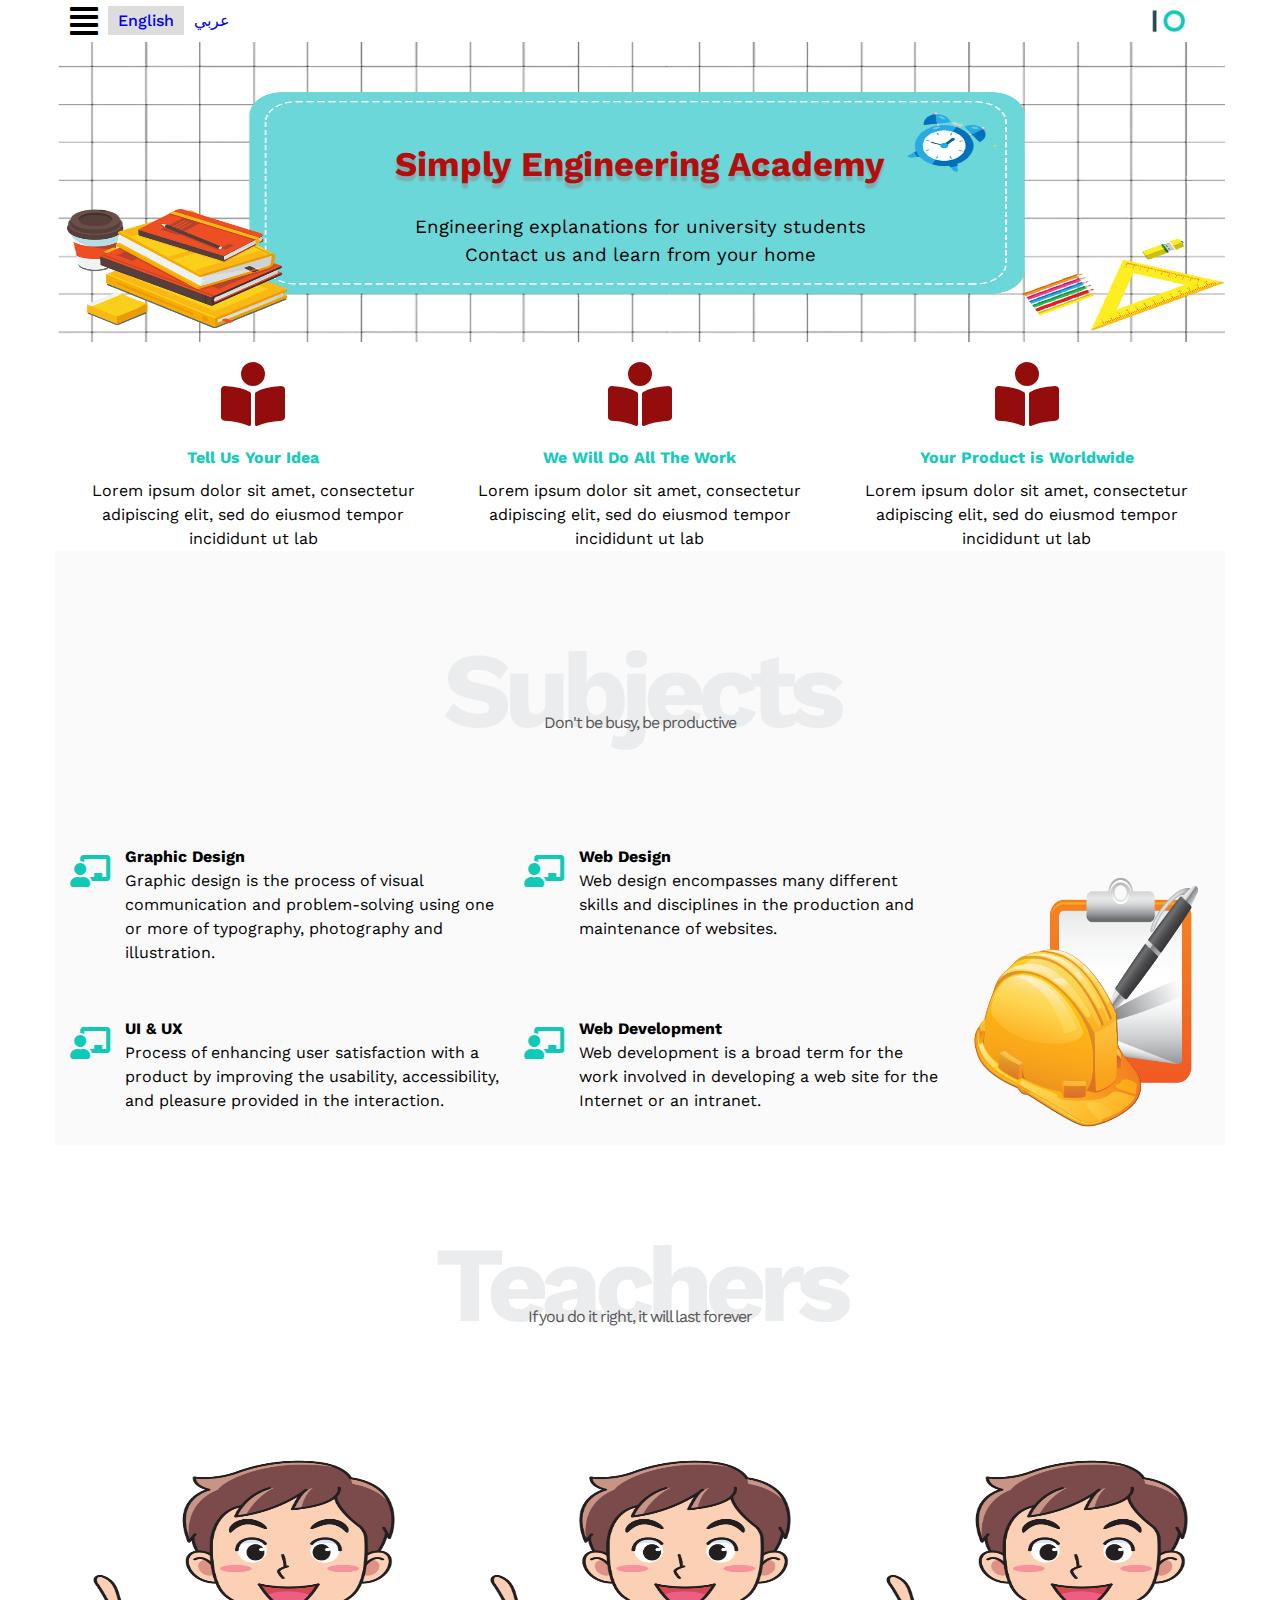
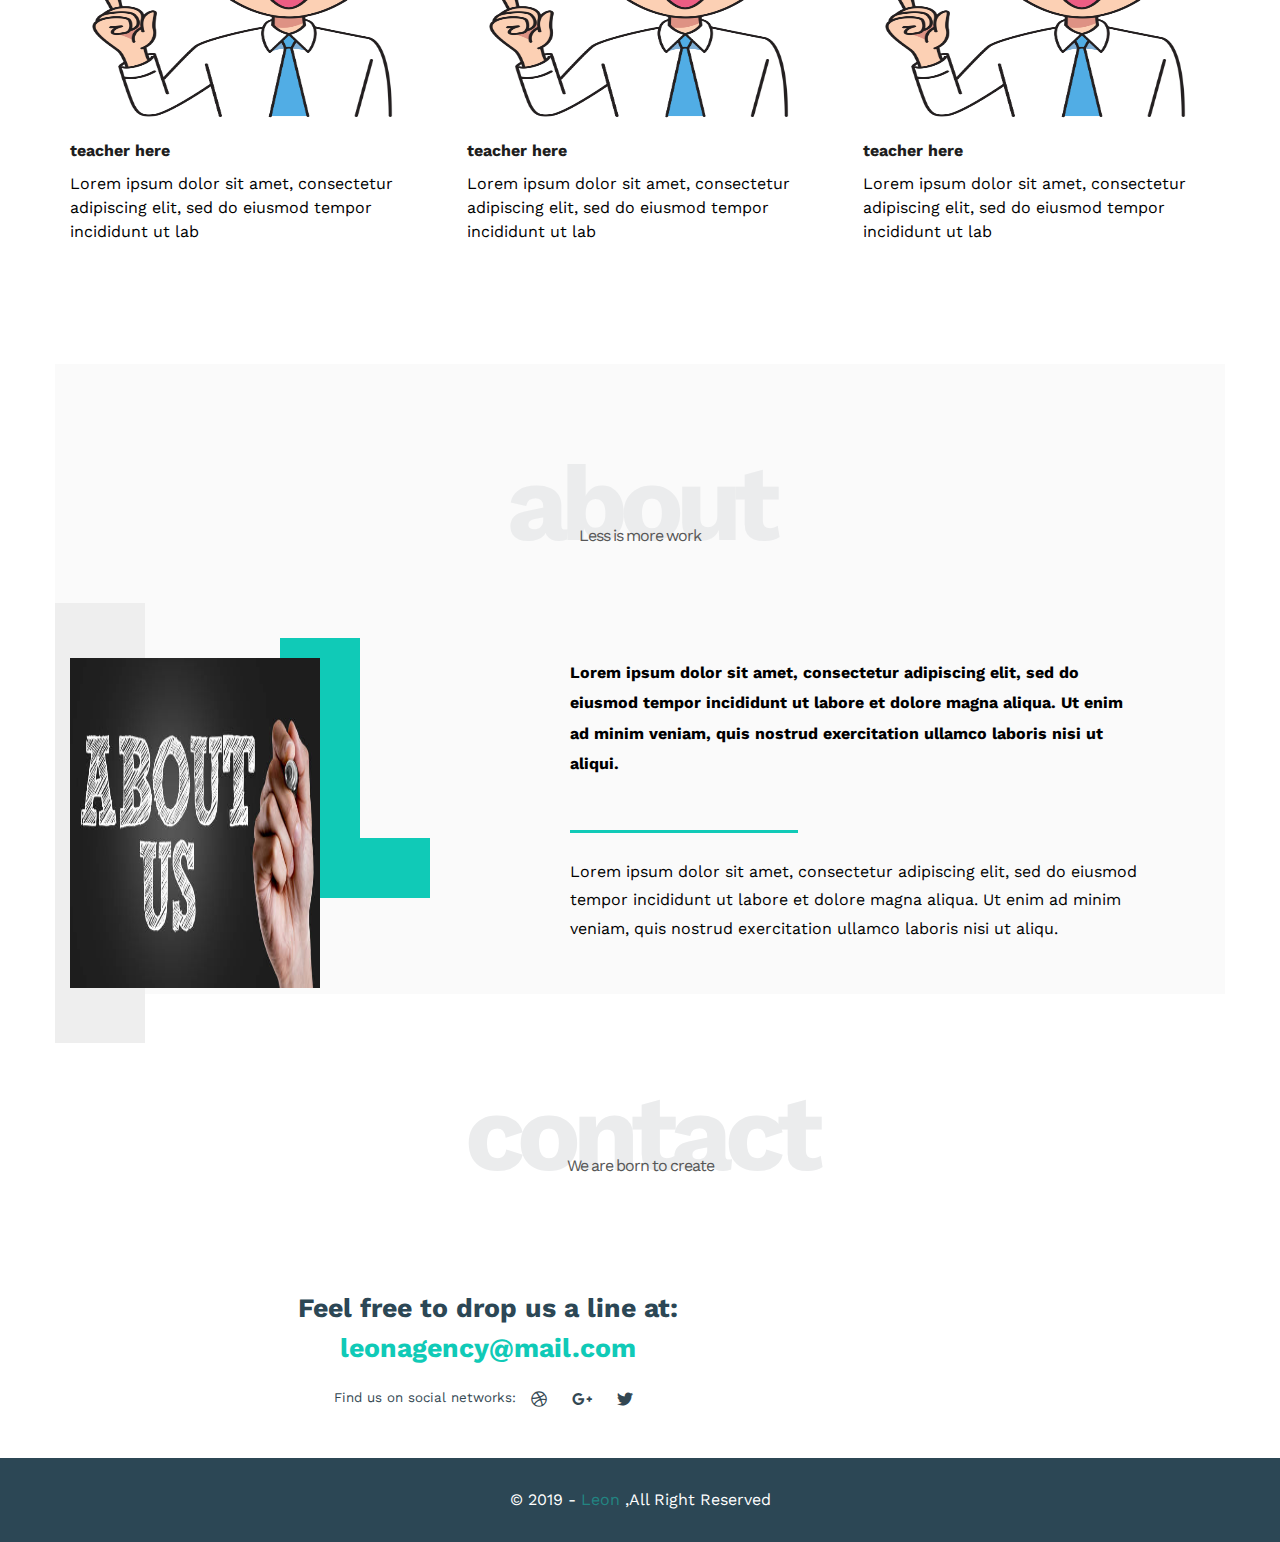
<file: index.html>
<!DOCTYPE html>
<html lang="en">

  <head>
    <meta charset="UTF-8">
    <meta http-equiv="X-UA-Compatible" content="IE=edge">
    <meta name="viewport" content="width=device-width, initial-scale=1.0">
    <meta name="description"
      content="This site is to teach all engineering subjects in the simplest and most modern methods of explanation.">
    <title>Simply Engineering Academy</title>
    <!-- link for style sheet -->
    <link rel="stylesheet" href="css/style.css">
    <!-- font awesome -->
    <link rel="stylesheet" href="css/all.min.css">
    <!-- Render all elements normally-->
    <link rel="stylesheet" href="css/normalize.css">
    <!-- google font -->
    <link href="https://fonts.googleapis.com/css2?family=Work+Sans:wght@100;200;400;500;700;800&display=swap"
      rel="stylesheet">
    <link rel="preconnect" href="https://fonts.googleapis.com">
    <link rel="preconnect" href="https://fonts.gstatic.com" crossorigin>
    <link href="https://fonts.googleapis.com/css2?family=Cairo:wght@300;400;600;700&display=swap" rel="stylesheet">
  </head>

  <body>
    <!-- START heading -->
    <div class="header">
      <div class="container">
        <div class="heaad-bar">
          <i class="nav-icon fas fa-align-justify fa-2x"></i>
          <div class="links">
            <ul>
              <li><i class="exit-icon fas fa-times fa-1x"></i></li>
              <li>
                <p>Menu</p>
              </li>
              <li><a href="#" onclick="window.location.href='index.html'">Home</a></li>
              <li><a href="#service">Service</a></li>
              <li><a href="#subjects">Subjects</a></li>
              <li><a href="#about">About</a></li>
              <li>
                <p>Get in Touch</p>
              </li>
              <li><a href="#contant">Contant me</a></li>
              <li>
                <p>Get Social</p>
              </li>
              <li><a href="#">Behance</a></li>
              <li><a href="#">Dribble</a></li>
              <li><a href="#">Twitter</a></li>
            </ul>
          </div>
          <div class="nav">
            <ul>
              <li><a class="current" href="index.html">English</a></li>
              <li><a href="index-rtl.html">عربي</a></li>
            </ul>
          </div>
          <img class="logo" src="img/logo.png" alt="logo" onclick="window.location.href='index.html'">
        </div>
      </div>
    </div>
    <!-- END heading -->
    <!-- _________________________________________________________________ -->
    <!-- START landing section -->
    <div class="landing">
      <div class="container">
        <div class="center">
          <h1>Simply Engineering Academy</h1>
          <p>Engineering explanations for university students</p>
          <p>Contact us and learn from your home</p>
        </div>
      </div>
    </div>
    <!-- END landing section -->
    <!-- _________________________________________________________________ -->
    <!-- Start service section -->
    <div class="service" id="service">
      <div class="container">
        <div class="one">
          <i class="fas fa-book-reader fa-4x"></i>
          <h3>Tell Us Your Idea</h3>
          <p>Lorem ipsum dolor sit amet, consectetur
            adipiscing elit, sed do eiusmod tempor
            incididunt ut lab</p>
        </div>
        <div class="two">
          <i class="fas fa-book-reader fa-4x"></i>
          <h3>We Will Do All The Work</h3>
          <p>Lorem ipsum dolor sit amet, consectetur
            adipiscing elit, sed do eiusmod tempor
            incididunt ut lab</p>
        </div>
        <div class="three">
          <i class="fas fa-book-reader fa-4x"></i>
          <h3>Your Product is Worldwide</h3>
          <p>Lorem ipsum dolor sit amet, consectetur
            adipiscing elit, sed do eiusmod tempor
            incididunt ut lab</p>
        </div>
      </div>
    </div>
    <!-- End service section -->

    <!-- _________________________________________________________________ -->
    <!-- Start subjects section-->

    <div class="subjects" id="subjects">
      <div class="container">
        <div class="model-header">
          <h2 class="sub-head">Subjects</h2>
          <p class="sub-prag">Don't be busy, be productive</p>
        </div>
        <div class="article">
          <div class="one flex">
            <div class="icon">
              <i class="fas fa-chalkboard-teacher fa-3x"></i>
            </div>
            <div class="content">
              <h3>Graphic Design</h3>
              <p>Graphic design is the process of visual
                communication and problem-solving
                using one or more of typography,
                photography and illustration.</p>
            </div>
          </div>
          <div class="two flex">
            <div class="icon">
              <i class="fas fa-chalkboard-teacher fa-3x"></i>
            </div>
            <div class="content">
              <h3>Web Design</h3>
              <p>Web design encompasses many different
                skills and disciplines in the production
                and maintenance of websites.</p>
            </div>
          </div>
          <div class="three flex">
            <div class="icon">
              <i class="fas fa-chalkboard-teacher fa-3x"></i>
            </div>
            <div class="content">
              <h3>UI & UX</h3>
              <p>Process of enhancing user satisfaction
                with a product by improving the
                usability, accessibility, and pleasure
                provided in the interaction.</p>
            </div>
          </div>
          <div class="four flex">
            <div class="icon">
              <i class="fas fa-chalkboard-teacher fa-3x"></i>
            </div>
            <div class="content">
              <h3>Web Development</h3>
              <p>Web development is a broad term for
                the work involved in developing a web site
                for the Internet or an intranet.</p>
            </div>
          </div>
          <div class="image">
            <img src="img/subjects-4.png" alt="subjects">
          </div>
        </div>
      </div>
    </div>

    <!-- End subjects section-->

    <!-- _________________________________________________________________ -->
    <!-- start teachers section-->

    <div class="teachers" id="teachers">
      <div class="container">
        <div class="model-header">
          <h2 class="sub-head">Teachers</h2>
          <p class="sub-prag">If you do it right, it will last forever</p>
        </div>
        <div class="article">
          <div class="one">
            <div class="image-teacher">
              <img src="img/teacher-2.png" alt="teacher">
            </div>
            <h3>teacher here</h3>
            <p>Lorem ipsum dolor sit amet, consectetur
              adipiscing elit, sed do eiusmod tempor
              incididunt ut lab</p>
          </div>
          <div class="two">
            <div class="image-teacher">
              <img src="img/teacher-2.png" alt="teacher">
            </div>
            <h3>teacher here</h3>
            <p>Lorem ipsum dolor sit amet, consectetur
              adipiscing elit, sed do eiusmod tempor
              incididunt ut lab</p>
          </div>
          <div class="three">
            <div class="image-teacher">
              <img src="img/teacher-2.png" alt="teacher">
            </div>
            <h3>teacher here</h3>
            <p>Lorem ipsum dolor sit amet, consectetur
              adipiscing elit, sed do eiusmod tempor
              incididunt ut lab</p>
          </div>
        </div>
      </div>
    </div>

    <!-- End teachers section-->
    <!-- _________________________________________________________________ -->
    <!-- Start About section -->
    <div class="about" id="about">
      <div class="container">
        <div class="model-header">
          <h2 class="sub-head">about</h2>
          <p class="sub-prag">Less is more work</p>
        </div>
        <div class="article">
          <div class="one">
            <img src="img/about.jpg" alt="about">
          </div>
          <div class="two">
            <p>Lorem ipsum dolor sit amet, consectetur adipiscing elit,
              sed do eiusmod tempor incididunt ut labore et dolore
              magna aliqua. Ut enim ad minim veniam, quis nostrud
              exercitation ullamco laboris nisi ut aliqui.</p>
            <hr>
            <p>Lorem ipsum dolor sit amet, consectetur adipiscing elit, sed do eiusmod tempor
              incididunt ut labore et dolore magna aliqua. Ut enim ad minim veniam, quis nostrud
              exercitation ullamco laboris nisi ut aliqu.</p>
          </div>
        </div>
      </div>
    </div>



    <!-- End About section-->
    <!-- _________________________________________________________________ -->
    <!-- Start contant section -->
    <div class="contant" id="contant">
      <div class="container">
        <div class="model-header">
          <h2 class="sub-head">contact</h2>
          <p class="sub-prag">We are born to create</p>
        </div>
        <div class="article">
          <h3>Feel free to drop us a line at:</h3>
          <p>leonagency@mail.com</p>
          <p>Find us on social networks:
            <i class="fab fa-dribbble"></i>
            <i class="fab fa-google-plus-g"></i>
            <i class="fab fa-twitter"></i>
          </p>
        </div>
      </div>
    </div>
    <!-- End contant section-->
    <!-- _________________________________________________________________ -->
    <!-- Start fooder section -->
    <div class="fooder" id="fooder">
      <div class="container">
        <p>© 2019 - <span>Leon</span> ,All Right Reserved</p>
      </div>
    </div>
    <!-- End fooder section-->
    <!-- _________________________________________________________________ -->
  </body>

</html>
</file>
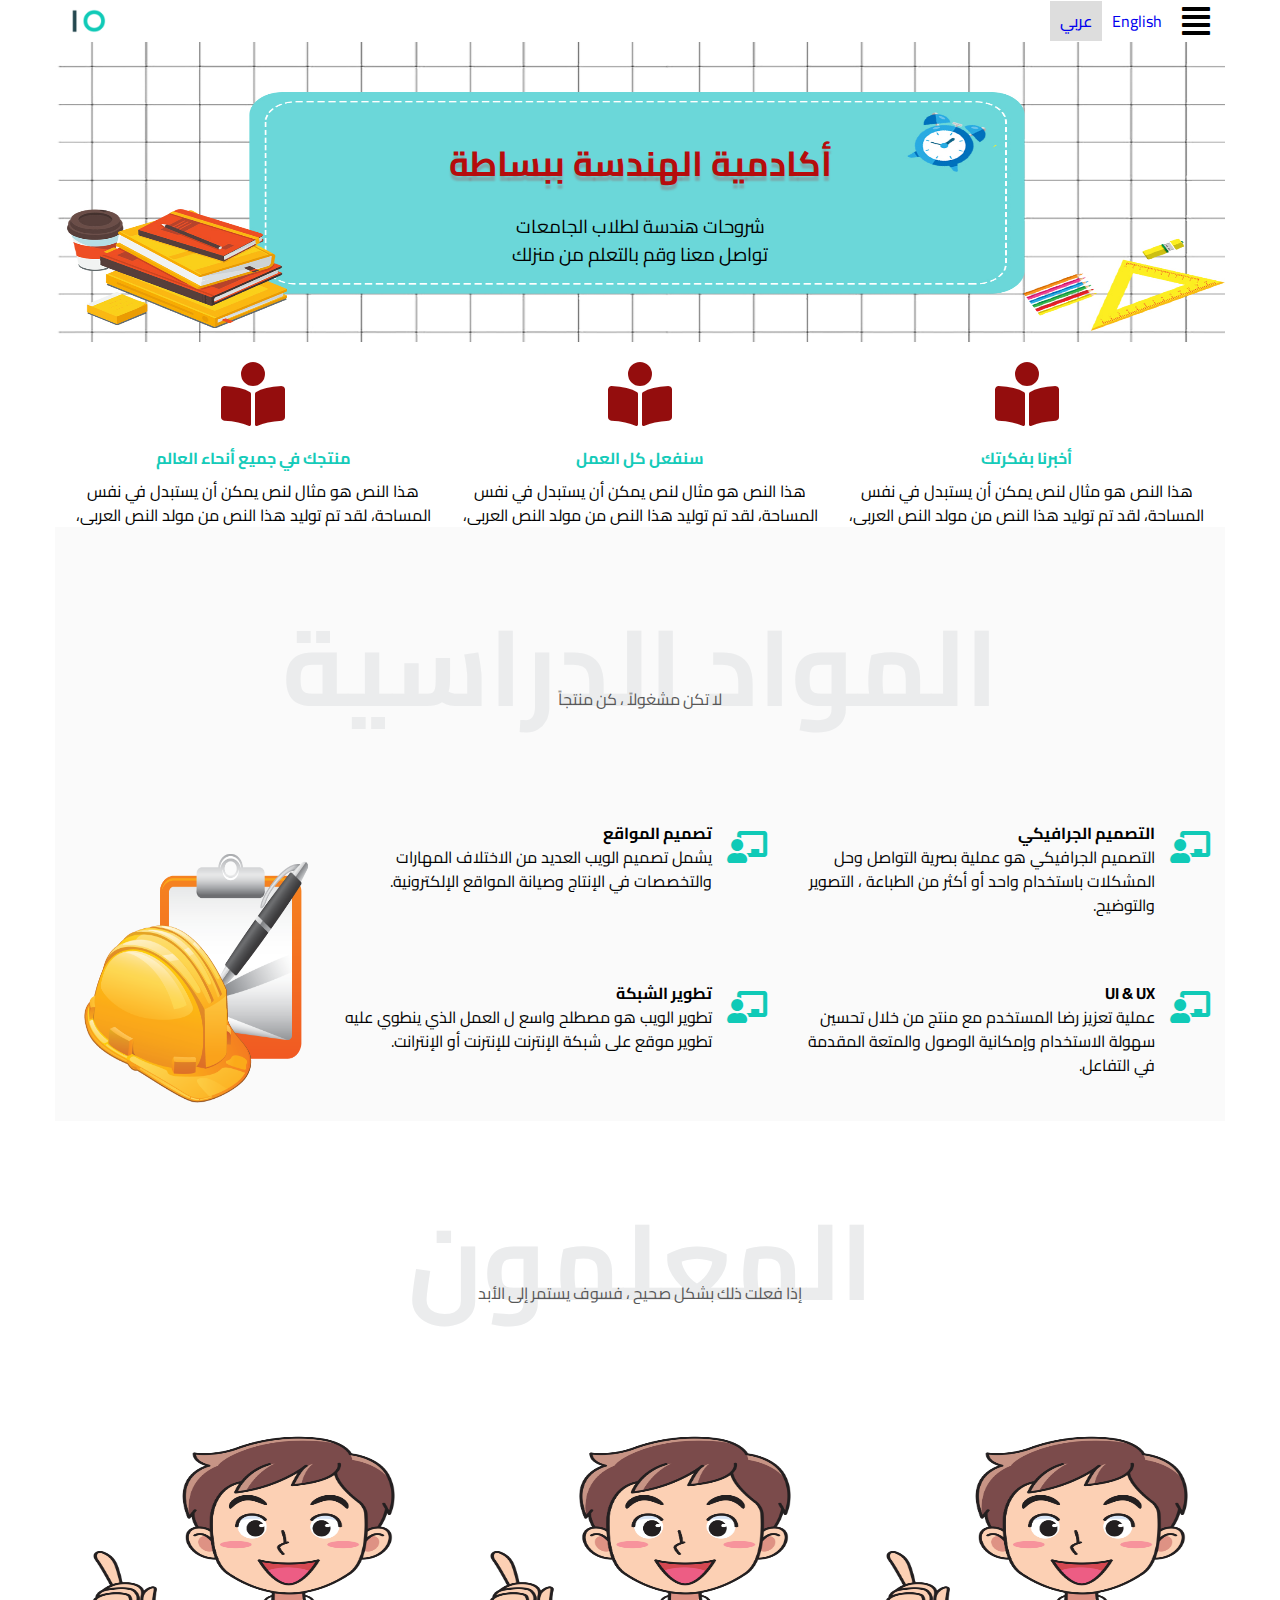
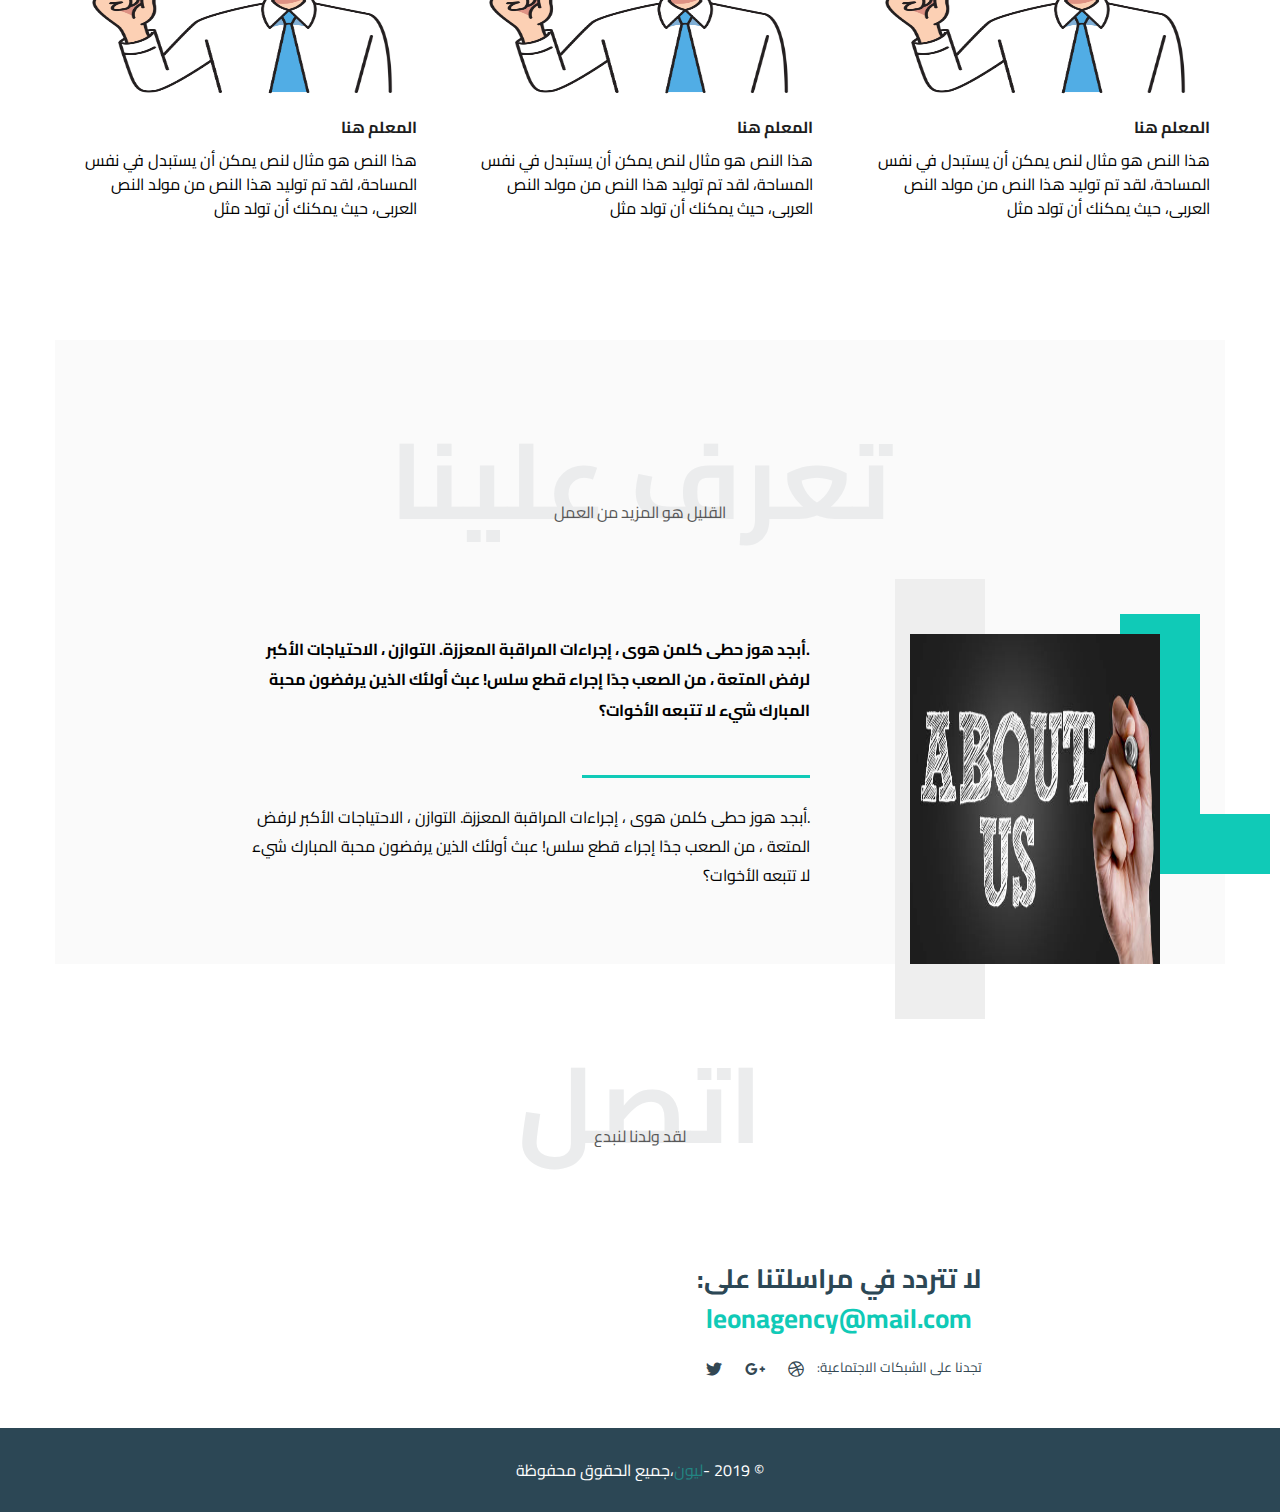
<file: index-rtl.html>
<!DOCTYPE html>
<html lang="en" dir="rtl">

  <head>
    <meta charset="UTF-8">
    <meta http-equiv="X-UA-Compatible" content="IE=edge">
    <meta name="viewport" content="width=device-width, initial-scale=1.0">
    <meta name="description" content="هذا الموقع لتعليم جميع المواد الهندسية بأبسط الاساليب وبأحدث طرق الشرح.">
    <title>أكادمية الهندسة ببساطة</title>
    <!-- link for style sheet -->
    <link rel="stylesheet" href="css/style.css">
    <!-- link for style direction sheet -->
    <link rel="stylesheet" href="css/style-rtl.css">
    <!-- font awesome -->
    <link rel="stylesheet" href="css/all.min.css">
    <!-- Render all elements normally-->
    <link rel="stylesheet" href="css/normalize.css">
    <!-- google font -->
    <link href="https://fonts.googleapis.com/css2?family=Work+Sans:wght@100;200;400;500;700;800&display=swap"
      rel="stylesheet">
    <link rel="preconnect" href="https://fonts.googleapis.com">
    <link rel="preconnect" href="https://fonts.gstatic.com" crossorigin>
    <link href="https://fonts.googleapis.com/css2?family=Cairo:wght@300;400;600;700&display=swap" rel="stylesheet">
  </head>

  <body>
    <!--START heading -->
    <div class="header">
      <div class="container">
        <div class="heaad-bar">
          <img class="logo" src="img/logo.png" alt="لوجو" onclick="window.location.href='index.html'">
          <div class="nav">
            <ul>
              <li><a href="index.html">English</a></li>
              <li><a class="current" href="index-rtl.html">عربي</a></li>
            </ul>
          </div>
          <i class="nav-icon fas fa-align-justify fa-2x"></i>
          <div class="links">
            <ul>
              <li><i class="exit-icon fas fa-times fa-1x"></i></li>
              <li>
                <p>الرئيسية</p>
              </li>
              <li><a href="#" onclick="window.location.href='index-rtl.html'">الصفحة الرئيسة</a></li>
              <li><a href="#service">خدمات</a></li>
              <li><a href="#subjects">المواد الدراسية</a></li>
              <li><a href="#about">نبذة عن الموقع</a></li>
              <li>
                <p>للتعلم</p>
              </li>
              <li><a href="#contant">تواصل بنا</a></li>
              <li>
                <p>مواقع التواصل</p>
              </li>
              <li><a href="#">Behance</a></li>
              <li><a href="#">Dribble</a></li>
              <li><a href="#">تويتر</a></li>
            </ul>
          </div>
        </div>
      </div>
    </div>
    <!--END heading -->
    <!-- _________________________________________________________________ -->
    <!-- START landing section -->
    <div class="landing">
      <div class="container">
        <div class="center">
          <h1>أكادمية الهندسة ببساطة</h1>
          <p>شروحات هندسة لطلاب الجامعات</p>
          <p>تواصل معنا وقم بالتعلم من منزلك</p>
        </div>
      </div>
    </div>
    <!-- END landing section -->
    <!-- _________________________________________________________________ -->
    <!-- Start service section -->

    <div class="service" id="service">
      <div class="container">
        <div class="one">
          <i class="fas fa-book-reader fa-4x"></i>
          <h3>أخبرنا بفكرتك</h3>
          <p>هذا النص هو مثال لنص يمكن أن يستبدل في نفس المساحة، لقد تم توليد هذا النص من مولد النص العربى، </p>
        </div>
        <div class="two">
          <i class="fas fa-book-reader fa-4x"></i>
          <h3>سنفعل كل العمل</h3>
          <p>هذا النص هو مثال لنص يمكن أن يستبدل في نفس المساحة، لقد تم توليد هذا النص من مولد النص العربى، </p>
        </div>
        <div class="three">
          <i class="fas fa-book-reader fa-4x"></i>
          <h3>منتجك في جميع أنحاء العالم</h3>
          <p>هذا النص هو مثال لنص يمكن أن يستبدل في نفس المساحة، لقد تم توليد هذا النص من مولد النص العربى، </p>
        </div>
      </div>
    </div>

    <!-- End service section -->
    <!-- _________________________________________________________________ -->
    <!-- Start subjects section-->

    <div class="subjects" id="subjects">
      <div class="container">
        <div class="model-header">
          <h2 class="sub-head">المواد الدراسية</h2>
          <p class="sub-prag">لا تكن مشغولاً ، كن منتجاً</p>
        </div>
        <div class="article">
          <div class="one flex">
            <div class="icon">
              <i class="fas fa-chalkboard-teacher fa-3x"></i>
            </div>
            <div class="content">
              <h3>التصميم الجرافيكي</h3>
              <p>التصميم الجرافيكي هو عملية بصرية
                التواصل وحل المشكلات
                باستخدام واحد أو أكثر من الطباعة ،
                التصوير والتوضيح.</p>
            </div>
          </div>
          <div class="two flex">
            <div class="icon">
              <i class="fas fa-chalkboard-teacher fa-3x"></i>
            </div>
            <div class="content">
              <h3>تصميم المواقع</h3>
              <p>يشمل تصميم الويب العديد من الاختلاف
                المهارات والتخصصات في الإنتاج
                وصيانة المواقع الإلكترونية.</p>
            </div>
          </div>
          <div class="three flex">
            <div class="icon">
              <i class="fas fa-chalkboard-teacher fa-3x"></i>
            </div>
            <div class="content">
              <h3>UI & UX</h3>
              <p>عملية تعزيز رضا المستخدم
                مع منتج من خلال تحسين
                سهولة الاستخدام وإمكانية الوصول والمتعة
                المقدمة في التفاعل.</p>
            </div>
          </div>
          <div class="four flex">
            <div class="icon">
              <i class="fas fa-chalkboard-teacher fa-3x"></i>
            </div>
            <div class="content">
              <h3>تطوير الشبكة</h3>
              <p>تطوير الويب هو مصطلح واسع ل
                العمل الذي ينطوي عليه تطوير موقع على شبكة الإنترنت
                للإنترنت أو الإنترانت.</p>
            </div>
          </div>
          <div class="image">
            <img src="img/subjects-4.png" alt="المواد الدراسية">
          </div>
        </div>
      </div>
    </div>

    <!-- End subjects section-->
    <!-- _________________________________________________________________ -->

    <!-- start teachers section-->

    <div class="teachers" id="teachers">
      <div class="container">
        <div class="model-header">
          <h2 class="sub-head">المعلمون</h2>
          <p class="sub-prag">إذا فعلت ذلك بشكل صحيح ، فسوف يستمر إلى الأبد</p>
        </div>
        <div class="article">
          <div class="one">
            <div class="image-teacher">
              <img src="img/teacher-2.png" alt="teacher">
            </div>
            <h3>المعلم هنا</h3>
            <p>هذا النص هو مثال لنص يمكن أن يستبدل في نفس المساحة، لقد تم توليد هذا النص من مولد النص العربى، حيث يمكنك
              أن تولد مثل
            </p>
          </div>
          <div class="two">
            <div class="image-teacher">
              <img src="img/teacher-2.png" alt="teacher">
            </div>
            <h3>المعلم هنا</h3>
            <p>هذا النص هو مثال لنص يمكن أن يستبدل في نفس المساحة، لقد تم توليد هذا النص من مولد النص العربى، حيث يمكنك
              أن تولد مثل
            </p>
          </div>
          <div class="three">
            <div class="image-teacher">
              <img src="img/teacher-2.png" alt="teacher">
            </div>
            <h3>المعلم هنا</h3>
            <p>هذا النص هو مثال لنص يمكن أن يستبدل في نفس المساحة، لقد تم توليد هذا النص من مولد النص العربى، حيث يمكنك
              أن تولد مثل
            </p>
          </div>
        </div>
      </div>
    </div>

    <!-- End teachers section-->
    <!-- _________________________________________________________________ -->
    <!-- Start About section -->
    <div class="about" id="about">
      <div class="container">
        <div class="model-header">
          <h2 class="sub-head">تعرف علينا</h2>
          <p class="sub-prag">القليل هو المزيد من العمل</p>
        </div>
        <div class="article">
          <div class="one">
            <img src="img/about.jpg" alt="تعرف علينا">
          </div>
          <div class="two">
            <p>.أبجد هوز حطى كلمن هوى ، إجراءات المراقبة المعززة. التوازن ، الاحتياجات الأكبر لرفض المتعة ، من الصعب
              جدًا إجراء قطع سلس! عبث أولئك الذين يرفضون محبة المبارك شيء لا تتبعه الأخوات؟</p>
            <hr>
            <p>.أبجد هوز حطى كلمن هوى ، إجراءات المراقبة المعززة. التوازن ، الاحتياجات الأكبر لرفض المتعة ، من الصعب
              جدًا إجراء قطع سلس! عبث أولئك الذين يرفضون محبة المبارك شيء لا تتبعه الأخوات؟</p>
          </div>
        </div>
      </div>
    </div>



    <!-- End About section-->
    <!-- _________________________________________________________________ -->
    <!-- Start contant section -->
    <div class="contant" id="contant">
      <div class="container">
        <div class="model-header">
          <h2 class="sub-head">اتصل</h2>
          <p class="sub-prag">لقد ولدنا لنبدع</p>
        </div>
        <div class="article">
          <h3>لا تتردد في مراسلتنا على:</h3>
          <p>leonagency@mail.com</p>
          <p>تجدنا على الشبكات الاجتماعية:
            <i class="fab fa-dribbble"></i>
            <i class="fab fa-google-plus-g"></i>
            <i class="fab fa-twitter"></i>
          </p>
        </div>
      </div>
    </div>
    <!-- End contant section-->
    <!-- _________________________________________________________________ -->
    <!-- Start fooder section -->
    <div class="fooder" id="fooder">
      <div class="container">
        <p>© 2019 -<span>ليون</span>،جميع الحقوق محفوظة</p>
      </div>
    </div>
    <!-- End fooder section-->
    <!-- _________________________________________________________________ -->
  </body>

</html>
</file>
<file: css/style.css>
/*
 *   Copyright (c) 2021 
 *   All rights reserved.
 */
/* START variable */
/* :root {

} */
/* END variable*/
/* _______________________________________________________________ */
/* START grobal rules */
* {
  box-sizing: border-box;
  -webkit-box-sizing: border-box;
  -moz-box-sizing: border-box;
  -ms-box-sizing: border-box;
  line-height: 1.5;
  margin: 0;
  padding: 0;
  font-style: normal;
  font-size: 12pt;
}

html {
  scroll-behavior: smooth;
}

body {
  font-family: "Work Sans", sans-serif; /*rtl*/
}

.container {
  padding: 0 15px;
  margin: 0 auto;
}

@media (min-width: 768px) {
  .container {
    width: 750px;
  }
}

@media (min-width: 992px) {
  .container {
    width: 970px;
  }
}

@media (min-width: 1200px) {
  .container {
    width: 1170px;
  }
}
/* END grobal rules */
/* _______________________________________________________________ */
/* START framework*/

/* S one */
.model-header {
  text-align: center;
  padding: 60px;
}

.sub-head {
  font-size: 80pt;
  font-weight: bold;
  color: #ebeced;
  letter-spacing: -8px;
  margin: 0;
}

.sub-prag {
  font-size: 12pt;
  color: #575757;
  letter-spacing: -1px;
  word-spacing: -1px;
  margin-top: -60px;
}

@media (max-width: 767px) {
  .sub-head {
    font-size: 50pt;
    letter-spacing: -5px;
  }
  .sub-prag {
    font-size: 10pt;
    margin-top: -40px;
  }
}

@media (min-width: 768px) and (max-width: 992px) {
  .sub-head {
    font-size: 50pt;
    letter-spacing: -5px;
  }
  .sub-prag {
    font-size: 10pt;
    margin-top: -40px;
  }
}
/* E one  */
/* --------------- */
/* S two*/

/* E two */
.flex {
  display: flex;
  justify-content: space-between;
  gap: 15px;
}

/* END framework*/
/* _______________________________________________________________ */
/* START heading */
.header .container {
  padding-top: 5px;
  padding-bottom: 5px;
  position: relative;
}

.header .heaad-bar {
  display: flex; /*rtl*/
  justify-content: space-between;
  align-items: center;
}
.header .logo {
  width: 60px;
  cursor: pointer;
}
.header .heaad-bar .nav {
  width: 100%;
  text-align: start;
  padding: 0 10px;
  color: #0c4769;
}

.header .heaad-bar .nav ul {
  list-style: none;
  padding: 0;
  margin: 0;
  display: flex;
}

.header .heaad-bar .nav ul a {
  width: 100%;
  text-align: start;
  padding: 5px 10px;
  text-decoration: none;
}

.header .heaad-bar .nav a:active {
  color: #10cab7;
}
.header .heaad-bar .nav .current {
  font-weight: 500;
  background-color: #ddd;
}

.header .links {
  display: none;
  position: absolute;
  top: 0;
  left: 0; /*rtl*/
  transition: display 0.5s 5s;
  z-index: 1000;
}
.header .nav-icon {
  cursor: pointer;
}
.header .nav-icon:active + .links,
.links:hover {
  display: block;
}

.header .links ul {
  height: 100vh;
  list-style: none;
  padding: 0;
  margin: 0;
  background-color: #2c4755;
}

@media (max-width: 767px) {
  .header .links ul {
    text-align: center;
    width: 100vw;
  }
}

@media (min-width: 768px) {
  .header .links ul {
    width: 170px;
  }
}

@media (min-width: 992px) {
  .header .links ul {
    width: 200px;
  }
}

.header .links ul .exit-icon {
  display: block;
  color: #eee;
  text-align: start;
  padding: 0 15px;
  padding-top: 15px;
}

.header .links ul ~ p:first-of-type {
  margin-top: 25px;
}
.header .links ul p {
  padding: 0px 10px;
  color: #a4a8aa;
  font-size: 8pt;
  font-style: italic;
}
.header .links ul li a {
  display: block;
  padding: 15px 10px;
  color: #fff;
  font-size: 12pt;
  text-decoration: none;
}

@media (max-width: 767px) {
  .header .links ul p {
    font-size: 10pt;
  }
  .header .links ul li a {
    font-size: 16pt;
  }
}

@media (min-width: 768px) {
  .header .links ul p {
    font-size: 10pt;
  }
  .header .links ul li a {
    font-size: 14pt;
  }
}

@media (min-width: 992px) {
  .header .links ul p {
    font-size: 8pt;
  }
  .header .links ul li a {
    font-size: 12pt;
  }
}

.header .links ul li a:hover {
  color: #c0c0c0;
  background-color: #095074;
  padding: 15px calc(10px + 5px);
}

.header .links ul li a:active {
  color: #10cab7;
}

/* END heading */
/* _______________________________________________________________ */
/* START landing section */
.landing .container {
  display: flex;
  justify-content: center;
  align-items: center;
  min-height: 300px;
  background-image: url(../img/landing.jpg);
  background-size: 100% 100%;
  background-repeat: no-repeat;
  text-align: center;
}

.landing h1 {
  color: #b60c0c;
  animation: up-down 1.5s infinite linear alternate;
}

@keyframes up-down {
  from {
    transform: translateY(0px);
  }
  to {
    transform: translateY(10px);
  }
}
.landing p {
  color: #000000;
}

@media (max-width: 767px) {
  .landing h1 {
    font-size: 12pt;
    text-shadow: 0 5px 2px rgba(182, 12, 12, 0.2);
  }
  .landing p {
    font-size: 7pt;
  }
}

@media (min-width: 768px) {
  .landing h1 {
    font-size: 20pt;
    text-shadow: 0 5px 2px rgba(182, 12, 12, 0.2);
  }
  .landing p {
    font-size: 11pt;
  }
}

@media (min-width: 992px) {
  .landing h1 {
    font-size: 24pt;
    text-shadow: 0 5px 2px rgba(182, 12, 12, 0.2);
  }
  .landing p {
    font-size: 12pt;
  }
}

@media (min-width: 1200px) {
  .landing h1 {
    font-size: 26pt;
    text-shadow: 0 5px 2px rgba(182, 12, 12, 0.2);
  }
  .landing p {
    font-size: 14pt;
  }
}

/* END landing section */
/* _______________________________________________________________ */
/* Start service section */

.service .container {
  display: grid;
  grid-template-rows: auto;
  grid-template-columns: repeat(auto-fit, minmax(300px, 1fr));
  text-align: center;
  grid-gap: 20px;
}

.service .container div {
  transition: box-shadow 0.3s;
}

.service .container div:hover {
  box-shadow: 0 0px 5px 7px #eee;
}

.service .container:hover div:not(div:hover) {
  opacity: 0.8;
}

.service .container i {
  display: block;
  padding: 20px;
  color: #940d0d;
}

.service .container h3 {
  display: block;
  margin-bottom: 9px;
  color: #15cbb9;
}

/* End service section */
/* _______________________________________________________________ */

/* Start subjects section */
.subjects .container {
  background-color: #fafafa;
}

.subjects .container .article {
  display: grid;
  grid-template-rows: auto auto;
  grid-template-columns: repeat(auto-fill, minmax(300px, 1fr)) 1fr;
  grid-gap: 20px;
  margin-top: 50px;
}

.subjects .container .article .one {
  grid-area: 1/1/2/2;
}
.subjects .container .article .two {
  grid-area: 1/2/2/3;
}
.subjects .container .article .three {
  grid-area: 2/1/3/2;
}
.subjects .container .article .four {
  grid-area: 2/2/3/3;
}
.subjects .container .article .image {
  grid-area: 1/3/3/4;
}
.subjects .container .article .image img {
  width: 250px;
  height: 300px;
  transition: transform 0.5s, filter 0.3s;
}
.subjects .container .article .image img:hover {
  transform: rotate(25deg);
  filter: grayscale(0.2);
}

.subjects .container .article i {
  display: block;
  margin-top: 10px;
  color: #10cab7;
  font-size: 24pt;
}

@media (max-width: 767px) {
  .subjects .container .article .one {
    grid-area: auto;
  }
  .subjects .container .article .two {
    grid-area: auto;
  }
  .subjects .container .article .three {
    grid-area: auto;
  }
  .subjects .container .article .four {
    grid-area: auto;
  }
  .subjects .container .article .image {
    grid-area: auto;
  }
  .subjects .container .article .image img {
    display: none;
  }
}

@media (min-width: 768px) {
  .subjects .container .article .image img {
    display: none;
  }
}

@media (min-width: 992px) {
  .subjects .container .article .image img {
    display: block;
  }
}

/* End subjects section */
/* _______________________________________________________________ */

/* Start teachers section */

.teachers .container .article {
  display: grid;
  grid-template-rows: auto;
  grid-template-columns: repeat(auto-fit, minmax(300px, 1fr));
  grid-gap: 50px;
  text-align: start;
  margin-top: 50px;
  margin-bottom: 120px;
}

.teachers .container .article div {
  transition: box-shadow 0.3s;
}

.teachers .container .article div:hover {
  box-shadow: 0 0px 5px 7px #eee;
}

.teachers .container .article:hover div:not(div:hover) {
  opacity: 0.8;
}

.teachers .container .article .image-teacher {
  /* width: 300px; */
  height: 300px;
  display: block;
  padding: 20px;
  color: #940d0d;
}

.teachers .container .article .image-teacher img {
  width: 100%;
  height: 100%;
}

.teachers .container .article h3 {
  display: block;
  margin-bottom: 9px;
  color: #1e1e1e;
}

/* End teachers section */
/* _______________________________________________________________ */
/* Start About section */
.about .container {
  background-color: #fafafa;
}

.about .container .article{
  z-index: 1000;
  display: flex;
  flex-wrap:wrap;
  column-gap: 250px;
  row-gap: 50px;
  margin-top: 50px;
}


.about .container .article .two p:first-child {
  font-weight: bold;
  margin-bottom: 50px;
  line-height: 1.9;
}

.about .container .article .two hr {
  width: 40%;
  height: 3px;
  border-width: 0px;
  background-color: #10cab7;
  color: #10cab7;
}

.about .container .article .two p:last-child {
  margin-top: 25px;
  margin-bottom: 50px;
  line-height: 1.8;
}
@media (max-width: 767px) {
  .about .container .article .two {
    width: 100%;
    text-align: center;
  }
.about .container .article .two hr {
  width: 100%;
}
}

@media (max-width: 991px) {
  .about .container .article .one {
    display: none;
  }
  .about .container .article .one img {
    display: none;
  }
}

@media (min-width: 992px) {
  .about .container .article .one {
    display: none;
  }
  .about .container .article .one img {
    display: none;
  }
}

@media (min-width: 1200px) {
  .about .container .article .one {
    display: block;
    width: 250px;
    height: 330px;
    position: relative;
    background-color: #eee;
    z-index: 1;
  }
  .about .container .article .one img {
    display: block;
    width: 100%;
    height: 100%;
  }
  .about .container .article .one::before {
    content: "";
    width: 90px;
    height: 440px;
    background-color: #eee;
    position: absolute;
    top: -55px;
    left: -15px;
    z-index: -1;
  }
  .about .container .article .one::after {
    content: "";
    width: 70px;
    height: 200px;
    border-left: 80px solid #10cab7;
    border-bottom: 60px solid #10cab7;
    position: absolute;
    top: -20px;
    right: -110px;
    z-index: -1;
  }
  .about .container .article .two {
    max-width: 50%;
    text-align: start;
  }
}

/* End About section */
/* _______________________________________________________________ */

/* start contant section */

.contant .container .article {
  width: fit-content;
  text-align: center;
  margin: 50px 20%;
  line-height: 1.9;
}
.contant .container .article h3 {
  font-weight: bold;
  font-size: 20pt;
  color: #2c4755;
}
.contant .container .article p:first-of-type {
  font-weight: bold;
  font-size: 20pt;
  color: #10cab7;
}
.contant .container .article p:last-of-type {
  font-size: 10pt;
  margin: 20px 0;
  color: #334752;
}

.contant .container .article i {
  display: inline-block;
  margin:0 10px;
  vertical-align: middle;
}

@media (max-width: 767px) {
  .contant .container .article {
    margin: 50px 0;
  }
}

/* End contant section */
/* _______________________________________________________________ */
/* Start Fooder section */
.fooder {
  background-color: #2c4755;
  padding: 30px;
  font-size: 10pt;
  color: #ffffff;
  text-align: center;
}

.fooder span{
  color: #228582;
}

/* End Fooder section */
/* _______________________________________________________________ */
</file>
<file: css/style-rtl.css>
/*
 *   Copyright (c) 2021 
 *   All rights reserved.
 */
body {
  font-family: "Cairo", sans-serif;
}

/* START heading */
.header .heaad-bar {
  flex-direction: row-reverse;
}

.header .links {
  right: 0;
}
/* END heading */

/* service section is ok */
/* subjects section is ok */
/* teachers section is ok */

/* Start About section */

.about .container .article{
  column-gap: 100px;
}

@media (min-width: 1200px) {
  .about .container .article .one {
    margin-right: 50px;
  }

}
/* End About section */
</file>
